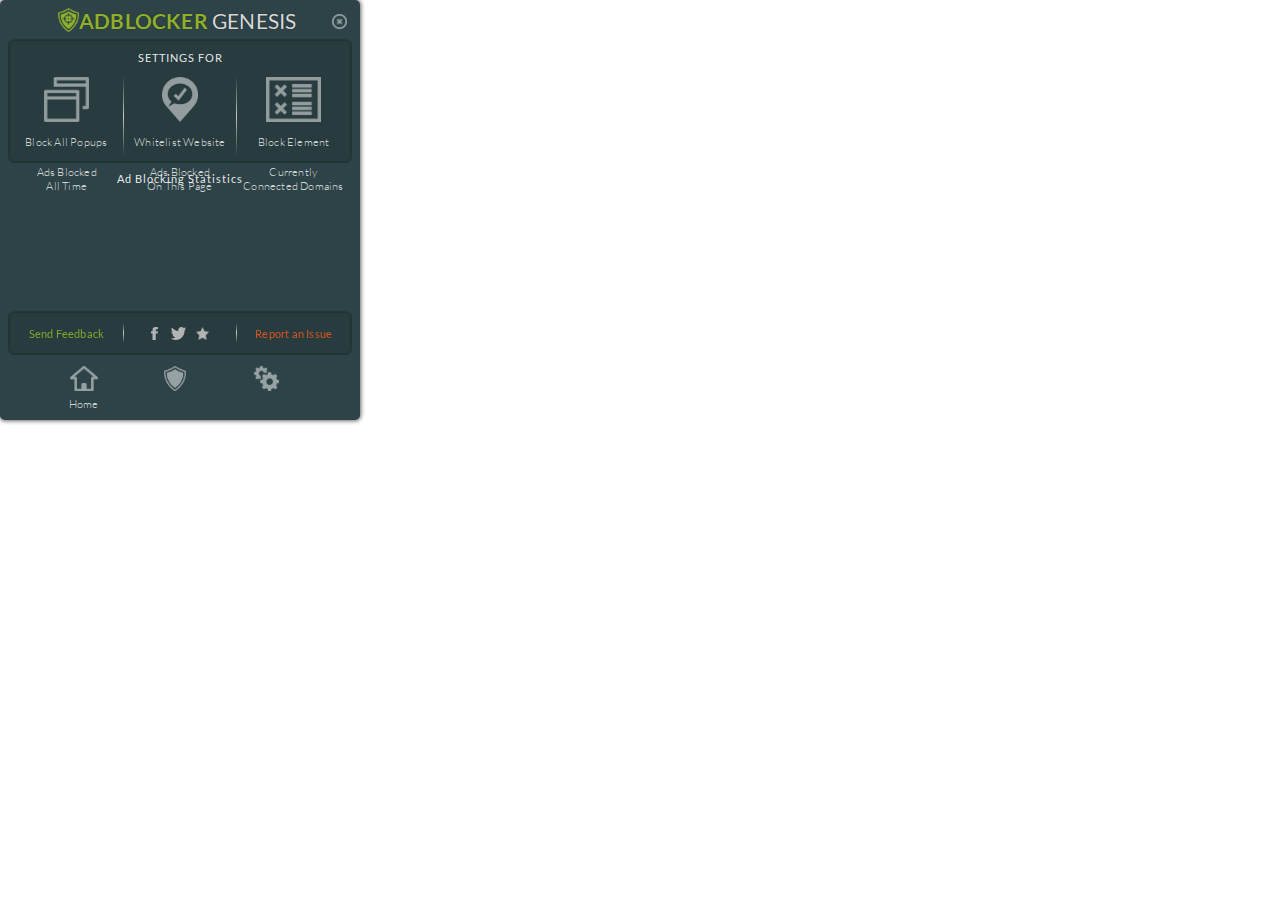
<file: 1.0.7_0/ui/index.html>
<!DOCTYPE html>
<html>
<head>
	<title>Adblocker Genesis</title>
	<meta http-equiv="X-UA-Compatible">
	<meta name="viewport" content="width=device-width, initial-scale=1">
    <meta http-equiv="Content-Type" content="text/html; charset=utf-8">
    <link type="text/css" href="css/ui.css" rel="stylesheet">
</head>
<body>
<div class="main-ui"><div class="main-body">
	<div class="top-ui" id="ui-top">
		<div class="logo">
			<img src="images/logo.png">
		</div>
		<div class="title">
			<span class="title1">ADBLOCKER</span> <span class="title2">GENESIS</span>
		</div>
		<div id="closeUI">
			<img src="images/close.png">
		</div>
	</div>
	<div class="card-ui card-big-size" id="ui-settings">
		<div class="card-title">
			Settings for <span id="sitename"></span>
		</div>
		<div class="card-sections top-section">
			<div class="card-section hnSwitch" id="no-popups">
				<img src="images/popups.png">
				<div class="title"><span class="isOff">Block All Popups</span><span class="isOn">Allow Popups</span></div>
			</div>
			<div class="card-separator"></div>
			<div class="card-section" id="whitelistWebsite">
				<img src="images/whitelist.png">
				<div class="title"><span class="isOff">Whitelist Website</span><span class="isOn">Resume Blocking</span></div>
			</div>
			<div class="card-separator"></div>
			<div class="card-section" id="blockElement">
				<img src="images/element.png">
				<div class="title">Block Element</div>
			</div>
			<div id="blocked-elements">
			</div>
		</div>
	</div>
	<div class="card-charts card-big-size" id="ui-charts">
		<div class="card-title text-cap">
			Ad Blocking Statistics
		</div>
		<div class="card-sections">
			<div class="card-section" id="chart-s1">
				<div class="chart-title">Ads Blocked</div>
				<div class="chart-title">All Time</div>
			</div>
			<div class="card-section" id="chart-s2">
				<div class="chart-title">Ads Blocked</div>
				<div class="chart-title">On This Page</div>
			</div>
			<div class="card-section" id="chart-s3">
				<div class="chart-title">Currently</div>
				<div class="chart-title">Connected Domains</div>
			</div>
		</div>
	</div>
	<div class="card-ui card-small-size" id="ui-feedback">
		<div class="card-sections">
			<div class="card-section button-hover" id="feedback-button">Send Feedback</div>
			<div class="card-separator"></div>
			<div class="card-section">
				<div class="card-shares">
					<a href="http://bit.ly/2psQGXE" target="_blank">
					<div class="card-share">
						<img src="images/facebook-gray.png">
					</div></a>
					<a href="http://bit.ly/2phlRqG" target="_blank">
					<div class="card-share">
						<img src="images/twitter-gray.png">
					</div></a>
					<a href="http://bit.ly/2oJZ6wV" target="_blank">
					<div class="card-share">
						<img src="images/rate-gray.png">
					</div></a>
				</div>
			</div>
			<div class="card-separator"></div>
			<div class="card-section button-hover" id="report-button">Report an Issue</div>
		</div>
	</div>
	<div class="card-sections settings" id="ui-bottom">
		<div class="card-section">
			<img src="images/home.png">
			<div class="title">Home</div>
		</div>
		<div class="card-section" id="filters-button">
			<img src="images/protection.png">
			<div class="title" data-i18n="1pPageName">&nbsp;</div>
		</div>
		<div class="card-section" id="settings-button">
			<img src="images/settings.png">
			<div class="title" data-i18n="settingsPageName">&nbsp;</div>
		</div>
	</div>
	<div class="card-charts" id="contactForm">
		<div class="card-title text-cap"></div>
		<input type="text" class="box inputbox" id="contact_email">
		<textarea class="box textarea" id="contact_msg"></textarea>
		<div class="card-sections settings">
		<div class="card-section cancel">
			<img src="images/back.png">
			<div class="title">Cancel</div>
		</div>
		<div class="card-section send">
			<img src="images/send.png">
			<div class="title">Send</div>
		</div>
	</div>
	</div>
</div></div>
<div class="tooltipContainer" style="display: none">
        <div id="firewallContainer" class="minimized">
            <div><span data-i18n="popupAnyRulePrompt"></span><span data-src="/" data-des="*" data-type="*" data-i18n-tip="popupTipGlobalRules" data-tip-position="under"> </span><span data-src="." data-des="*" data-type="*" data-i18n-tip="popupTipLocalRules" data-tip-position="under"> </span></div>
            <div><span data-i18n="popupImageRulePrompt"></span><span data-src="/" data-des="*" data-type="image"> </span><span data-src="." data-des="*" data-type="image"> </span></div>
            <div><span data-i18n="popup3pAnyRulePrompt"></span><span data-src="/" data-des="*" data-type="3p"> </span><span data-src="." data-des="*" data-type="3p"> </span></div>
            <div><span data-i18n="popupInlineScriptRulePrompt"></span><span data-src="/" data-des="*" data-type="inline-script"> </span><span data-src="." data-des="*" data-type="inline-script"> </span></div>
            <div><span data-i18n="popup1pScriptRulePrompt"></span><span data-src="/" data-des="*" data-type="1p-script"> </span><span data-src="." data-des="*" data-type="1p-script"> </span></div>
            <div><span data-i18n="popup3pScriptRulePrompt"></span><span data-src="/" data-des="*" data-type="3p-script"> </span><span data-src="." data-des="*" data-type="3p-script"> </span></div>
            <div><span data-i18n="popup3pFrameRulePrompt"></span><span data-src="/" data-des="*" data-type="3p-frame"> </span><span data-src="." data-des="*" data-type="3p-frame"> </span></div>
        </div><div id="rulesetTools"><span id="saveRules" class="fa" data-i18n-tip="popupTipSaveRules" data-tip-position="under">&#xf023;</span><span id="revertRules" class="fa" data-i18n-tip="popupTipRevertRules" data-tip-position="under">&#xf12d;</span></div>
    </div>
</div>

<div id="templates" style="display: none">
    <div><span></span><span data-src="/" data-des="" data-type="*"></span><span data-src="." data-des="" data-type="*"></span><span data-src="." data-des="" data-type="*"></span></div>
    <div id="actionSelector"><span id="dynaAllow"></span><span id="dynaNoop"></span><span id="dynaBlock"></span></div>
    <div id="hotspotTip"></div>
    <div id="tooltip"></div>
</div>

<script src="../lib/punycode.js"></script>
<script src="../js/vapi-common.js"></script>
<script src="../js/vapi-client.js"></script>
<script src="../js/udom.js"></script>
<script src="../js/i18n.js"></script>
<script type="text/javascript" src="js/jquery.min.js"></script>
<script type="text/javascript" src="js/circliful.js"></script>
<script src="js/ui.js"></script>

</body>
</html>
</file>
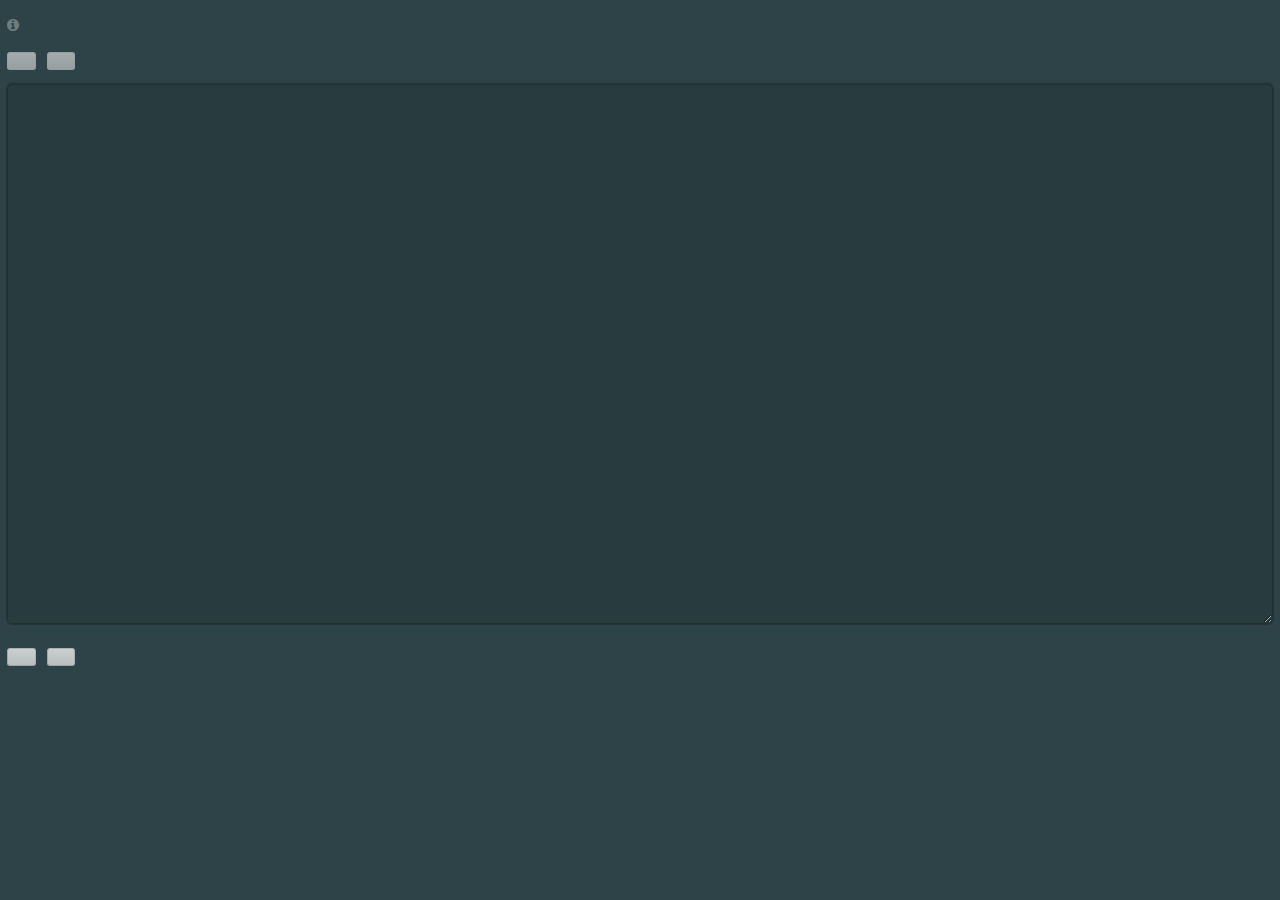
<file: 1.0.7_0/1p-filters.html>
<!DOCTYPE html>
<html>
<head>
<meta charset="utf-8">
<meta name="viewport" content="width=device-width, initial-scale=1">
<title>uBlock — Your filters</title>
<link rel="stylesheet" type="text/css" href="css/common.css">
<link rel="stylesheet" type="text/css" href="css/dashboard-common.css">
<link rel="stylesheet" type="text/css" href="css/cloud-ui.css">
<link rel="stylesheet" type="text/css" href="css/1p-filters.css">
</head>

<body>

<div id="cloudWidget" class="hide" data-cloud-entry="myFiltersPane"></div>

<p><span data-i18n="1pFormatHint"></span> <a class="fa info" href="https://github.com/gorhill/uBlock/wiki/Static-filter-syntax" target="_blank">&#xf05a;</a></p>
<p>
    <button id="userFiltersApply" class="custom important" type="button" disabled="true" data-i18n="1pApplyChanges"></button>&ensp;
    <button id="userFiltersRevert" class="custom" type="button" disabled="true" data-i18n="genericRevert"></button>
</p>
<p><textarea class="userFilters" id="userFilters" dir="auto" spellcheck="false"></textarea></p>
<p>
    <button id="importUserFiltersFromFile" class="custom" data-i18n="1pImport"></button>&ensp;
    <button id="exportUserFiltersToFile" class="custom" data-i18n="1pExport"></button>
    <input id="importFilePicker" type="file" accept="text/plain" class="hiddenFileInput">
</p>

<script src="js/vapi-common.js"></script>
<script src="js/vapi-client.js"></script>
<script src="js/udom.js"></script>
<script src="js/i18n.js"></script>
<script src="js/dashboard-common.js"></script>
<script src="js/cloud-ui.js"></script>
<script src="js/1p-filters.js"></script>

</body>
</html>
</file>
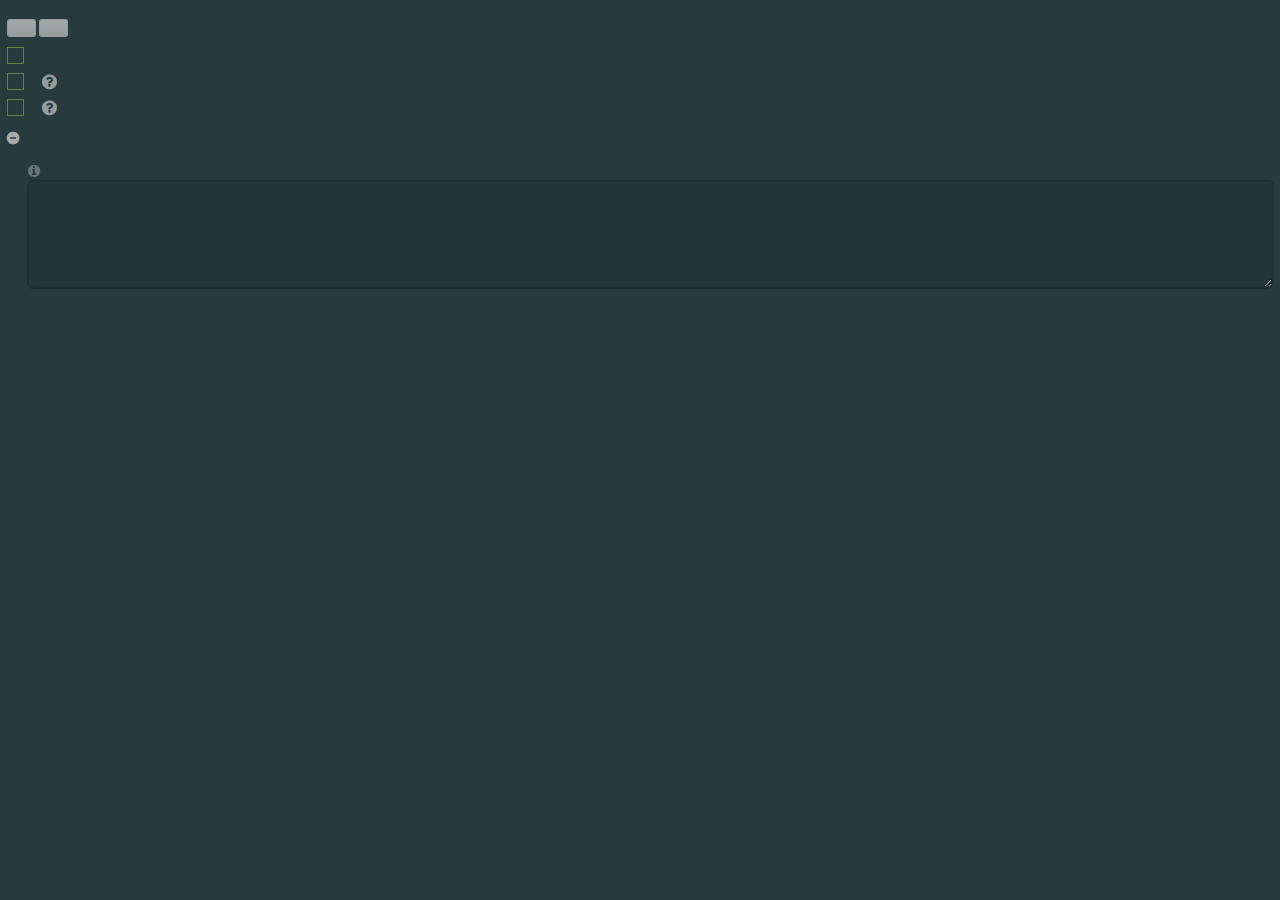
<file: 1.0.7_0/3p-filters.html>
<!DOCTYPE html>
<html>
<head>
<meta charset="utf-8">
<meta name="viewport" content="width=device-width, initial-scale=1">
<title>uBlock — Filter lists</title>
<link rel="stylesheet" type="text/css" href="css/dashboard-common.css">
<link rel="stylesheet" type="text/css" href="css/cloud-ui.css">
<link rel="stylesheet" type="text/css" href="css/3p-filters.css">
<link rel="stylesheet" type="text/css" href="css/common.css">

</head>

<body>

<div id="cloudWidget" class="hide" data-cloud-entry="tpFiltersPane"></div>

<div>
    <ul id="options">
        <li><button id="buttonUpdate" class="custom important disabled" data-i18n="3pUpdateNow"></button>
            <button id="buttonPurgeAll" class="custom disabled" data-i18n="3pPurgeAll"></button>
            <button id="buttonApply" class="custom important disabled" data-i18n="3pApplyChanges"></button>
        <li><input type="checkbox" id="autoUpdate"><label data-i18n="3pAutoUpdatePrompt1" for="autoUpdate"></label>&ensp;
        <li><input type="checkbox" id="parseCosmeticFilters"><label data-i18n="3pParseAllABPHideFiltersPrompt1" for="parseCosmeticFilters"></label><button class="whatisthis"></button>
            <div class="whatisthis-expandable para" data-i18n="3pParseAllABPHideFiltersInfo"></div>
        <li><input type="checkbox" id="ignoreGenericCosmeticFilters"><label data-i18n="3pIgnoreGenericCosmeticFilters" for="ignoreGenericCosmeticFilters"></label><button class="whatisthis"></button>
            <div class="whatisthis-expandable para" data-i18n="3pIgnoreGenericCosmeticFiltersInfo"></div>
    </ul>
    <p><span id="listsOfBlockedHostsPrompt"></span></p>
    <ul id="lists"></ul>
</div>

<div id="externalListsDiv">
    <p>
        <span data-i18n="3pExternalListsHint" style="margin: 0 0 0.25em 0; font-size: 13px;"></span>
        <a class="fa info" href="https://github.com/gorhill/uBlock/wiki/Filter-lists-from-around-the-web" target="_blank">&#xf05a;</a>
        <textarea id="externalLists" dir="ltr" spellcheck="false"></textarea>
    </div>

<div id="templates" style="display: none;">
    <ul>
        <li class="groupEntry"><span class="geName"></span> <span class="geCount dim"></span>
            <ul class="listEntries"></ul>
            </li>
        <li class="listEntry">
            <input type="checkbox"><label></label><!--
         --><a class="fa content inblock" target="_blank" href="">&#xf06e;</a>&#8203;<!--
         --><a class="fa support" href="" target="_blank">&#xf015;</a>&#8203;<!--
         --><a class="fa remove" href="">&#xf00d;</a>&#8203;<!--
         --><a class="fa mustread" href="" target="_blank">&#xf05a;</a>&#8203;<!--
         --><span class="fa status unsecure" title="http">&#xf13e;</span>&#8203;<!--
         --><span class="counts dim"></span>&#8203;<!--
         --><span class="fa status obsolete" title="3pExternalListObsolete">&#xf071;</span>&#8203;<!--
         --><span class="fa status cache">&#xf017;</span>&#8203;<!--
         --><span class="fa status updating">&#xf110;</span>&#8203;<!--
         --><span class="fa status failed">&#xf06a;</span>
            </li>
        </ul>
    </div>

<script src="js/vapi-common.js"></script>
<script src="js/vapi-client.js"></script>
<script src="js/udom.js"></script>
<script src="js/i18n.js"></script>
<script src="js/dashboard-common.js"></script>
<script src="js/cloud-ui.js"></script>
<script src="js/3p-filters.js"></script>

</body>
</html>
</file>
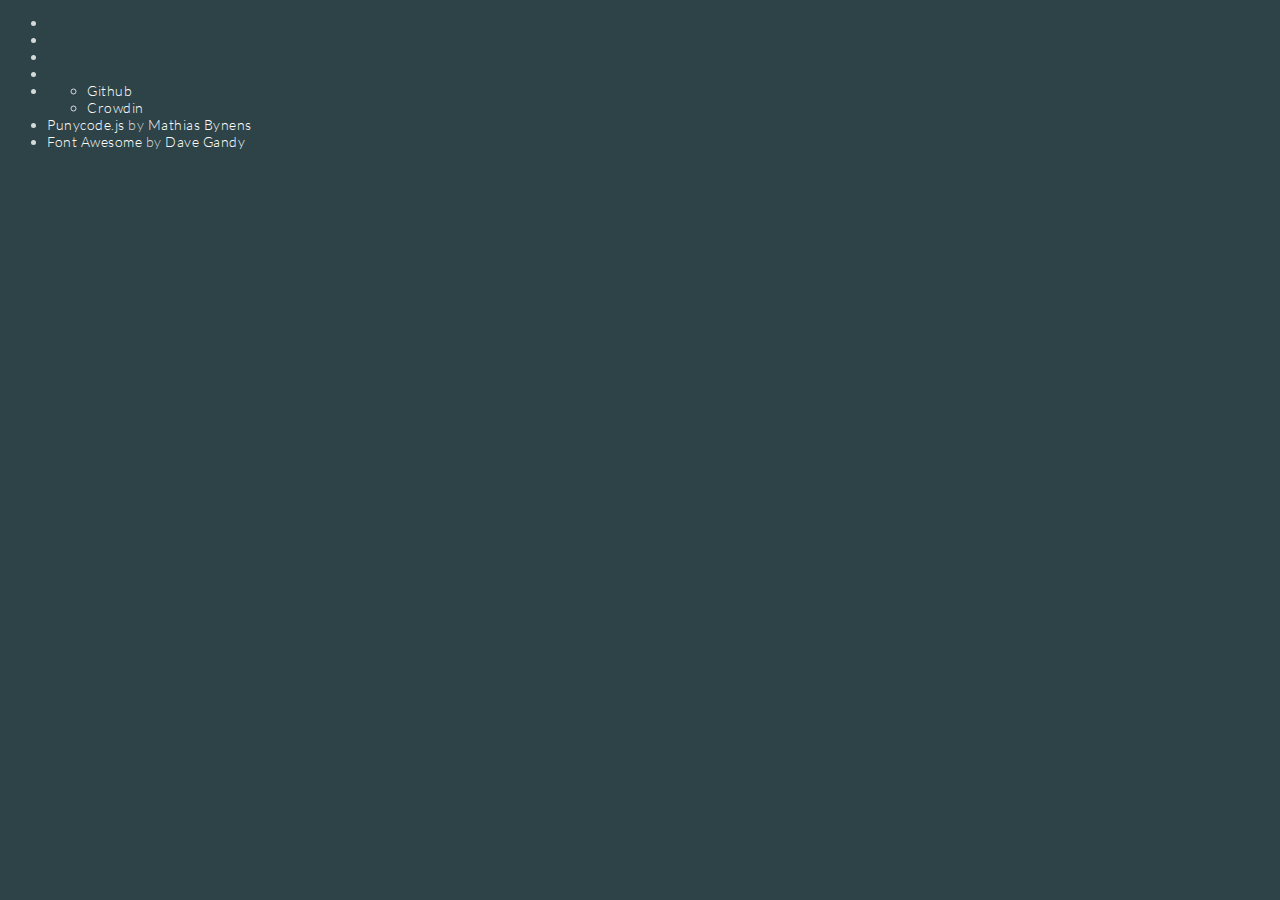
<file: 1.0.7_0/about.html>
<!DOCTYPE html>
<html>
<head>
<meta charset="utf-8">
<meta name="viewport" content="width=device-width, initial-scale=1">
<title>uBlock — About</title>
<link rel="stylesheet" type="text/css" href="css/common.css">
<link rel="stylesheet" type="text/css" href="css/dashboard-common.css">
<link rel="stylesheet" type="text/css" href="css/about.css">
</head>

<body>

<p id="aboutNameVer"></p>
<ul>
    <li><a href="https://github.com/gorhill/uBlock/releases" data-i18n="aboutChangelog"></a>
    <li><a href="https://github.com/gorhill/uBlock/wiki" data-i18n="aboutWiki"></a>
    <li><a href="https://discourse.mozilla-community.org/t/support-ublock-origin/6746" data-i18n="aboutSupport"></a>
    <li><a href="https://github.com/gorhill/uBlock" data-i18n="aboutCode"></a>
    <li><span data-i18n="aboutContributors"></span>
        <ul>
            <li><a href="https://github.com/gorhill/uBlock/graphs/contributors">Github</a>
            <li><a href="https://crowdin.net/project/ublock">Crowdin</a>
        </ul>
    <li><a href="https://github.com/bestiejs/punycode.js" target="_blank">Punycode.js</a> by <a href="https://github.com/mathiasbynens">Mathias Bynens</a>
    <li><a href="http://fontawesome.io" target="_blank">Font Awesome</a> by <a href="https://github.com/davegandy">Dave Gandy</a>
</ul>

<script src="js/vapi-common.js"></script>
<script src="js/vapi-client.js"></script>
<script src="js/udom.js"></script>
<script src="js/i18n.js"></script>
<script src="js/dashboard-common.js"></script>
<script src="js/about.js"></script>

</body>
</html>
</file>
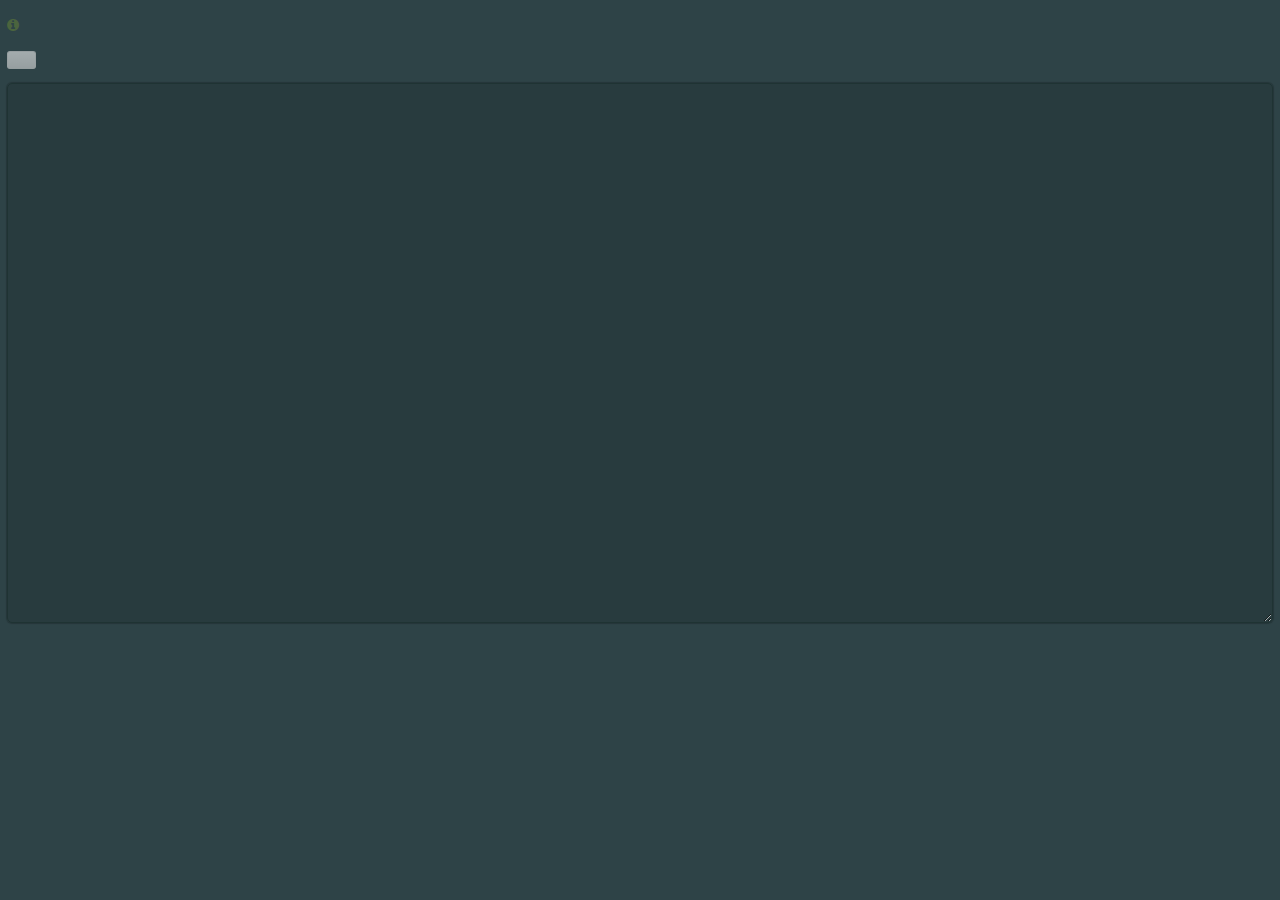
<file: 1.0.7_0/advanced-settings.html>
<!DOCTYPE html>
<html>
<head>
<meta charset="utf-8">
<title data-i18n="advancedSettingsPageName"></title>
<link rel="stylesheet" type="text/css" href="css/common.css">
<link rel="stylesheet" type="text/css" href="css/dashboard-common.css">
<link rel="stylesheet" type="text/css" href="css/advanced-settings.css">
<link rel="shortcut icon" type="image/png" href="img/icon_16.png"/>
</head>

<body>
<p><span data-i18n="advancedSettingsWarning"></span> <a class="fa info important" href="https://github.com/gorhill/uBlock/wiki/Advanced-settings" target="_blank">&#xf05a;</a>
<p>
    <button id="advancedSettingsApply" class="custom important" type="button" disabled="true" data-i18n="genericApplyChanges"></button>&ensp;
<p><textarea id="advancedSettings" dir="auto" spellcheck="false"></textarea>

<script src="js/vapi-common.js"></script>
<script src="js/vapi-client.js"></script>
<script src="js/udom.js"></script>
<script src="js/i18n.js"></script>
<script src="js/dashboard-common.js"></script>
<script src="js/advanced-settings.js"></script>

</body>
</html>
</file>
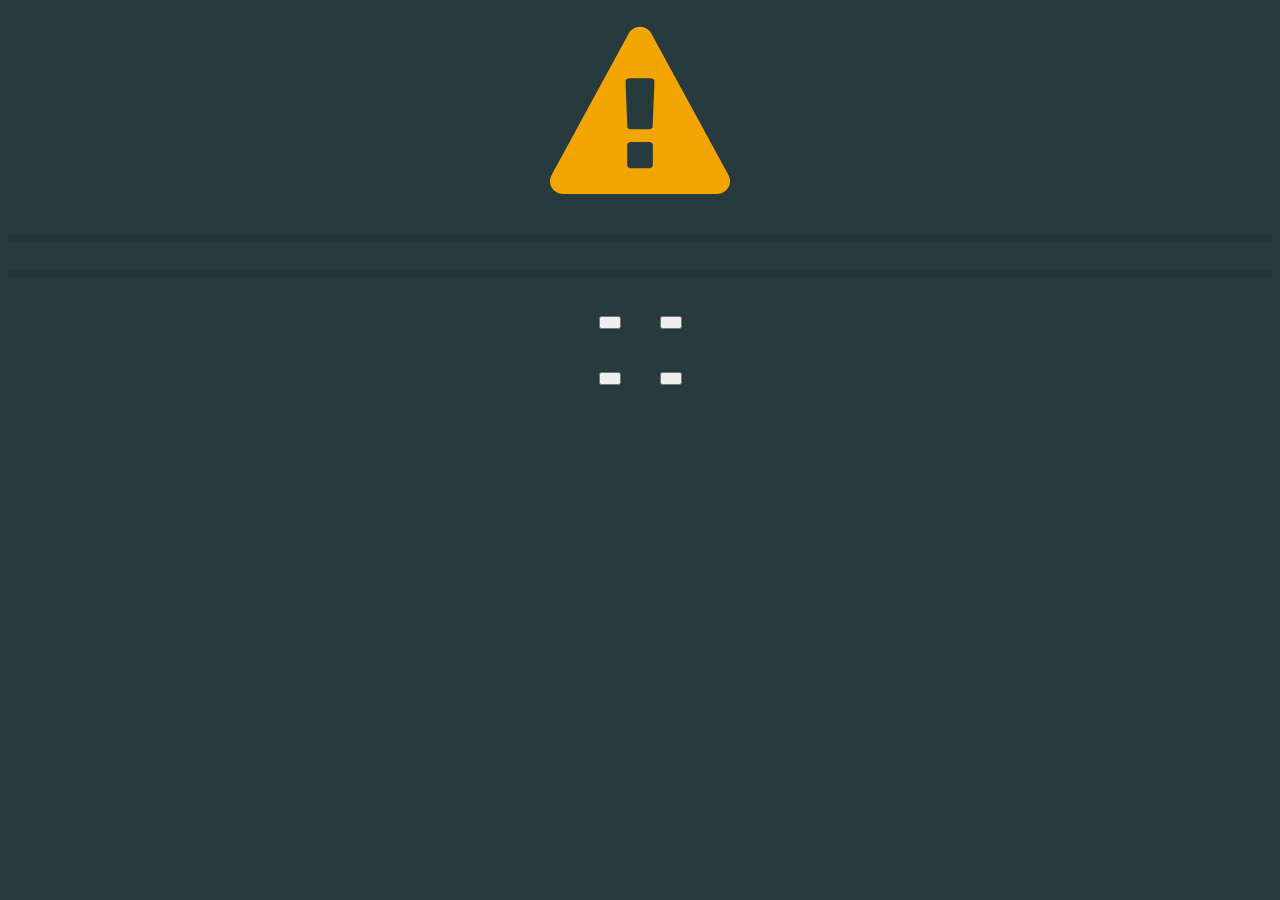
<file: 1.0.7_0/document-blocked.html>
<!DOCTYPE html>
<html>
<head>
<title></title>
<link rel="stylesheet" href="css/common.css" type="text/css">
<style>
body {
    font-size: large;
    text-align: center;
    }
body > div {
    margin: 1.5em 0;
    }
body > div > p,
body > div > div {
    margin: 4px 0;
    }
body > div > p:first-child {
    margin: 1.5em 0 0 0;
    }
a {
    text-decoration: none;
    }
button {
    cursor: pointer;
    margin: 0 1em 0.25em 1em;
    padding: 0.25em 0.5em;
    font-size: inherit;
    }
select {
    font: inherit;
    padding: 2px;
    }
.code {
    background-color: rgba(0, 0, 0, 0.1);
    font-family: monospace;
    font-size: large;
    line-height: 1;
    padding: 4px;
    word-break: break-all;
    }
#warningSign {
    opacity: 1;
    pointer-events: none;
    width: 100%;
    }
#warningSign > span {
    color: #f2a500;
    font-size: 10em;
    }
#theURL {
    padding: 0;
    }
#theURL > * {
    margin: 0;
    }
#theURL > p {
    position: relative;
    z-index: 10;
    }
#theURL > p > span {
    background-color: transparent;
    top: 100%;
    box-sizing: border-box;
    cursor: pointer;
    opacity: 0.5;
    padding: 0.2em;
    position: absolute;
    transform: translate(0, -50%);
    }
body[dir="ltr"] #theURL > p > span {
    right: 0;
    }
body[dir="rtl"] #theURL > p > span {
    left: 0;
    }
#theURL > p:hover > span {
    opacity: 1;
    }
#theURL > p > span:before {
    content: '\f010';
    }
#theURL.collapsed > p > span:before {
    content: '\f00e';
    }
#parsed {
    background-color: #f8f8f8;
    border: 1px solid rgba(0, 0, 0, 0.1);
    border-top: none;
    color: gray;
    font-size: small;
    overflow-x: hidden;
    padding: 4px;
    text-align: initial;
    text-overflow: ellipsis; 
    }
#theURL.collapsed > #parsed {
    display: none;
    }
#parsed ul, #parsed li {
    list-style-type: none;
    }
#parsed li {
    white-space: nowrap;
    }
#parsed span {
    display: inline-block;
    }
#parsed span:first-of-type {
    font-weight: bold;
    }
#whyex {
    font-size: smaller;
    opacity: 0.6;
    }
#whyex:hover {
    opacity: 1;
    }
#whyex a {
    white-space: nowrap;
}
.proceedChoice {
    text-align: left;
    }
</style>
</head>
<body>
<div id="warningSign"><span class="fa">&#xf071;</span></div>
<div>
    <p data-i18n="docblockedPrompt1"></p>
    <div id="theURL" class="collapsed">
        <p class="code"></p>
        <ul id="parsed"></ul>
        </div>
    </div>

<div>
    <p data-i18n="docblockedPrompt2"></p>
    <p id="why" class="code"></p><!--
 --><span id="whyex" style="display: none;"><span data-i18n="docblockedFoundIn"></span> <span></span></span>
    </div>

<div>
    <p><button id="back" data-i18n="docblockedBack" type="button"></button>
    <button id="bye" data-i18n="docblockedClose" type="button"></button></p>
    </div>

<div>
    <p id="proceed"></p>
    <p><button id="proceedTemporary" data-i18n="docblockedDisableTemporary" type="button"></button>
    <button id="proceedPermanent" data-i18n="docblockedDisablePermanent" type="button"></button></p>
    </div>

<div style="display: none;">
    <span id="proceedTemplate">
        <span></span> 
        <span class="proceedChoice">
            <select>
                <option class="hn" value="" selected>
                <option class="dn" value="">
            </select> 
        </span>
        <span class="proceedChoice code hn"></span>
        <span></span>
    </span>
    </div>

<script src="js/vapi-common.js"></script>
<script src="js/vapi-client.js"></script>
<script src="js/udom.js"></script>
<script src="js/i18n.js"></script>
<script src="js/document-blocked.js"></script>
</body>
</html>
</file>
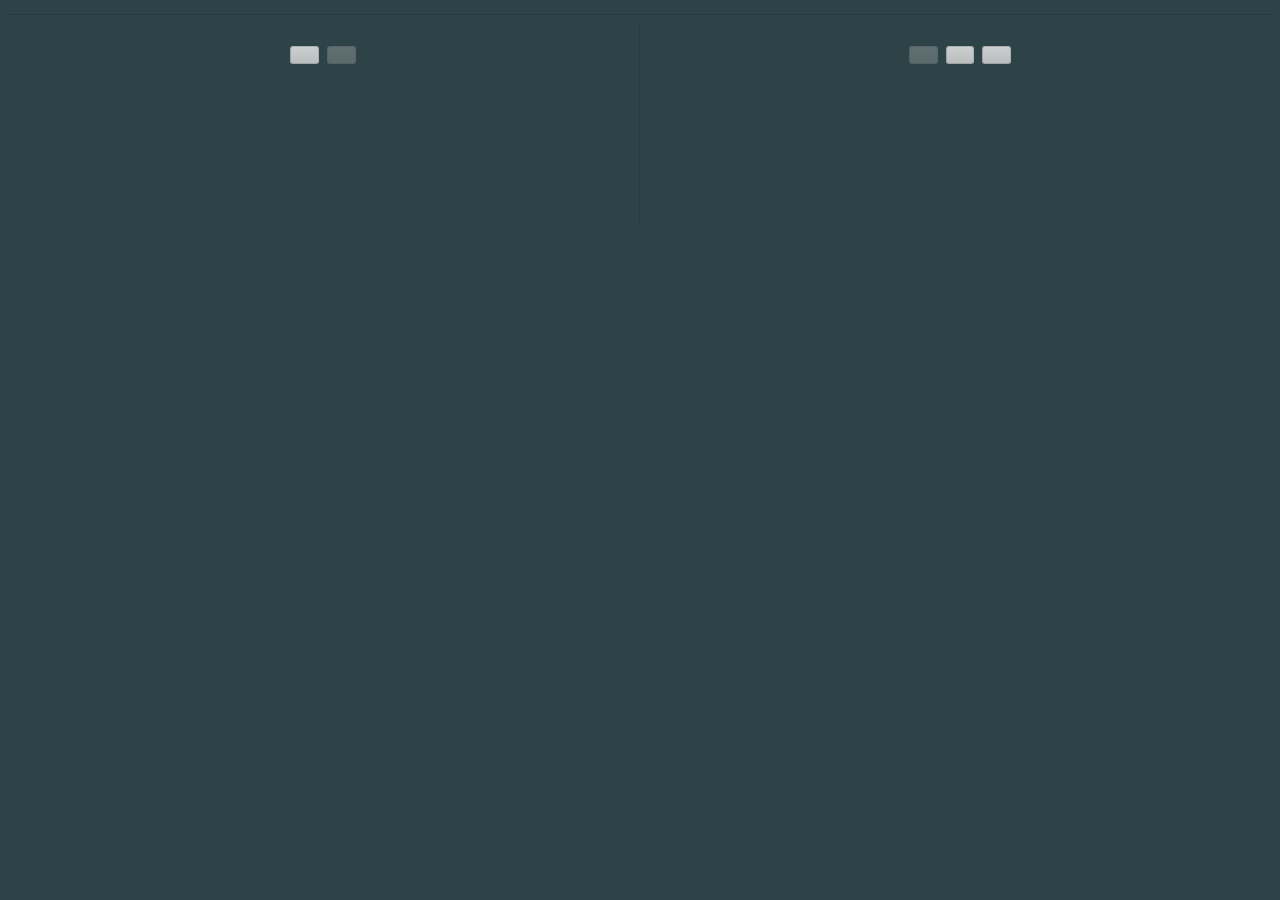
<file: 1.0.7_0/dyna-rules.html>
<!DOCTYPE html>
<html>
<head>
<meta charset="utf-8">
<meta name="viewport" content="width=device-width, initial-scale=1">
<title>uBlock — Dynamic filtering rules</title>
<link rel="stylesheet" type="text/css" href="css/common.css">
<link rel="stylesheet" type="text/css" href="css/dashboard-common.css">
<link rel="stylesheet" type="text/css" href="css/cloud-ui.css">
<link rel="stylesheet" type="text/css" href="css/dyna-rules.css">
</head>

<body>

<div id="cloudWidget" class="hide" data-cloud-entry="myRulesPane"></div>

<p data-i18n="rulesHint"></p>
<p data-i18n="rulesFormatHint"></p>
<div id="diff">
    <div class="pane left">
        <div class="ruleActions">
            <h2 data-i18n="rulesPermanentHeader"></h2>
            <button type="button" class="custom" id="exportButton" data-i18n="rulesExport"></button>
            <button type="button" class="custom" id="revertButton" data-i18n="rulesRevert"></button>
        </div>
        <div class="rulesContainer">
            <ul></ul>
        </div>
        </div>
    <div class="pane right">
        <div class="ruleActions">
            <h2 data-i18n="rulesTemporaryHeader"></h2>
            <button type="button" class="custom" id="commitButton" data-i18n="rulesCommit"></button>
            <button type="button" class="custom" id="editEnterButton" data-i18n="rulesEdit"></button>
            <button type="button" class="custom" id="editStopButton" data-i18n="rulesEditSave"></button>
            <button type="button" class="custom" id="editCancelButton" data-i18n="rulesEditDiscard"></button>
            <button type="button" class="custom" id="importButton" data-i18n="rulesImport"></button>
        </div>
        <div class="rulesContainer">
            <textarea spellcheck="false"></textarea>
            <ul></ul>
        </div>
    </div>

<div id="templates" style="display: none;">
    <input class="hidden" id="importFilePicker" type="file" accept="text/plain">
    <span class="hidden" data-i18n="rulesDefaultFileName"></span>
    <ul>
        <li>&nbsp;</li>
        </ul>
    </div>

<script src="js/vapi-common.js"></script>
<script src="js/vapi-client.js"></script>
<script src="js/udom.js"></script>
<script src="js/i18n.js"></script>
<script src="js/dashboard-common.js"></script>
<script src="js/cloud-ui.js"></script>
<script src="js/dyna-rules.js"></script>

</body>
</html>
</file>
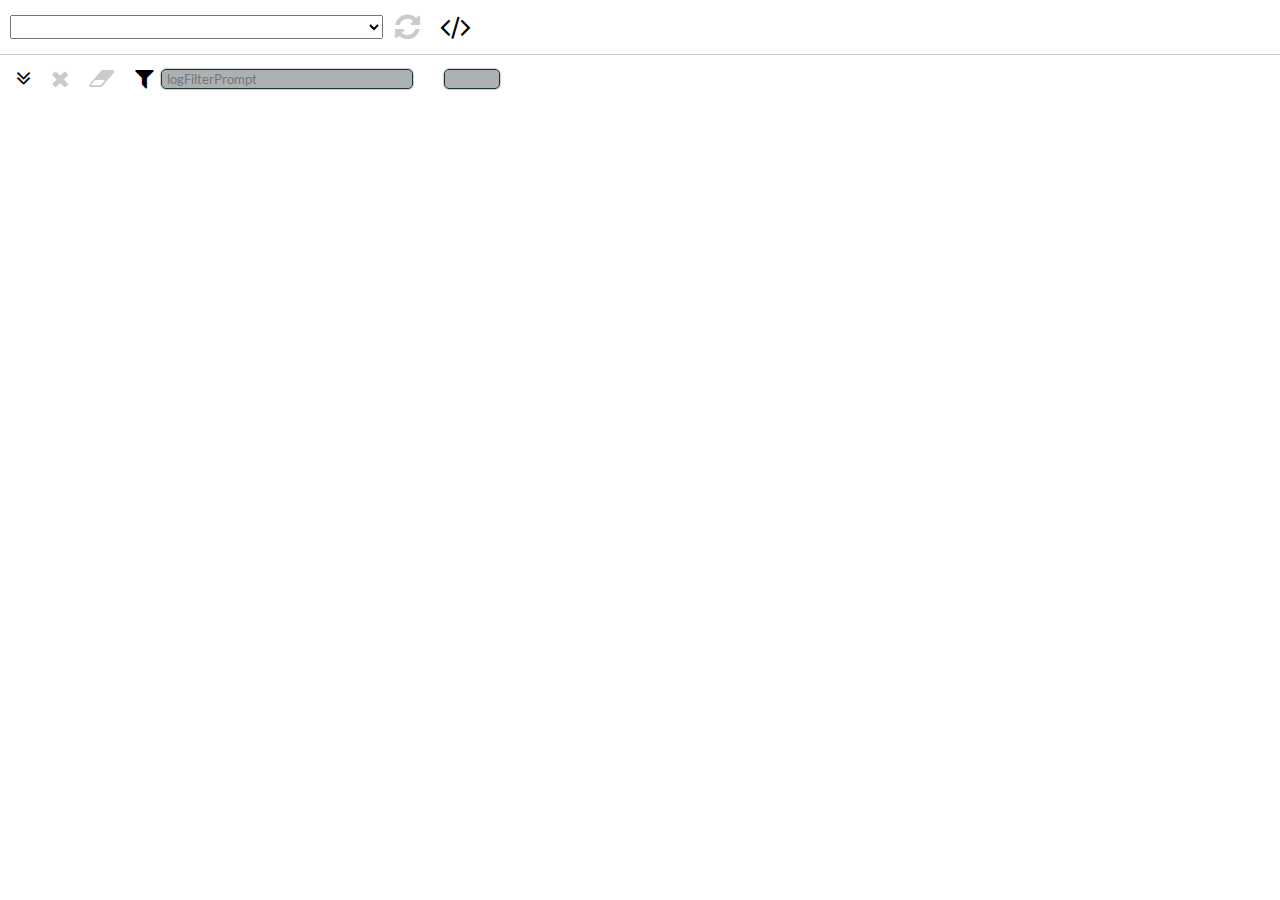
<file: 1.0.7_0/logger-ui.html>
<!DOCTYPE html>
<html>
<head>
<meta charset="utf-8">
<link rel="stylesheet" type="text/css" href="css/common.css">
<link rel="stylesheet" type="text/css" href="css/logger-ui.css">
<link rel="stylesheet" type="text/css" href="css/logger-ui-inspector.css">
<link rel="shortcut icon" type="image/png" href="img/icon_16.png">
<title data-i18n="statsPageName"></title>
</head>
<body>

<div class="permatoolbar">
    <div>
        <select id="pageSelector">
            <option value="" data-i18n="logAll">
            <option value="tab_bts" data-i18n="logBehindTheScene">
        </select>
        <span id="refresh" class="button disabled fa needtab">&#xf021;</span>
        <span id="showdom" class="button fa">&#xf121;</span>
    </div>
</div>

<div id="inspectors">
    <div id="domInspector" class="inspector">
        <div class="permatoolbar">
            <div>
                <span class="button fa highlightMode" style="display: none">&#xf042;</span>
                <span class="button fa revert disabled">&#xf12d;</span>
                <span class="button fa commit disabled">&#xf0c7;</span>
            </div>
        </div>
        <div class="vscrollable">
            <ul id="domTree"></ul>
        </div>
    </div>

    <div id="netInspector" class="inspector compactView f">
        <div class="permatoolbar">
            <div>
                <span id="compactViewToggler" class="button fa"></span>
                <span id="clean" class="button fa disabled">&#xf00d;</span>
                <span id="clear" class="button fa disabled">&#xf12d;</span>
                <span id="filterButton" class="button fa">&#xf0b0;</span><input id="filterInput" type="text" placeholder="logFilterPrompt">
                <input id="maxEntries" type="text" size="5" title="logMaxEntriesTip">
            </div>
        </div>
        <div class="vscrollable">
            <style id="tabFilterer"></style>
            <style id="popupFilterer"></style>
            <table>
                <colgroup><col><col><col><col><col></colgroup>
                <tbody></tbody>
            </table>
            <div id="popupContainer">
                <div><span>&#xf068;</span>&ensp;<span>&#xf00d;</span></div>
            </div>
        </div>
    </div>
</div>

<div id="templates" style="display: none;">
    <div id="renderedURLTemplate"><span><span></span><b></b><span></span></span></div>
    <div id="hiddenTemplate"><span style="display:none;"></span></div>
    <div id="netFilteringDialog" class="modalDialog">
        <div class="dialog">
            <div class="hide preview"></div>
            <div class="headers">
                <span class="header dynamic selected" data-container="dynamic" data-i18n="loggerURLFilteringHeader"></span>
                <span class="header static" data-container="static" data-i18n="loggerStaticFilteringHeader"></span>
                <span class="tools"><span class="fa reload">&#xf021;</span>&emsp;<span class="fa picker">&#xf1fb;</span></span>
            </div>
            <div class="containers">
                <div class="container dynamic selected">
                    <table class="toolbar">
                        <colgroup><col><col></colgroup>
                        <tbody>
                        <tr>
                            <td><span id="saveRules" class="fa">&#xf023;</span>
                            <td><p>
                                <label><span data-i18n="loggerURLFilteringContextLabel"></span> <select class="dynamic origin"></select></label>&emsp;
                                <label><span data-i18n="loggerURLFilteringTypeLabel"></span> <select class="dynamic type"><option><option value="*">*</select></label>
                                </p>
                        <tr class="entry">
                            <td><div class="action"><span class="allow">&nbsp;</span><span class="noop">&nbsp;</span><span class="block">&nbsp;</span></div>
                            <td class="url">
                        </tbody>
                    </table>
                    <table class="entries">
                        <colgroup><col><col></colgroup>
                        <tbody></tbody>
                    </table>
                </div>
                <div class="container static">
                    <p></p>
                    <p><textarea class="staticFilter" value=""></textarea>
                       <button id="createStaticFilter" class="custom important" type="button" data-i18n="pickerCreate"></button>
                   </p>
                </div>
            </div>
        </div>
    </div>
    <div id="filterFinderDialog" class="modalDialog">
        <div class="dialog"></div>
    </div>
    <div id="cosmeticFilteringDialog" class="modalDialog">
        <div class="dialog">
            <textarea class="cosmeticFilters" value=""></textarea>
            <button id="createCosmeticFilters" class="custom important" type="button" data-i18n="pickerCreate"></button>
        </div>
    </div>
    <div id="filterFinderDialogSentence1"><span><span></span><code></code><span></span></span></div>
</div>

<script src="js/vapi-common.js"></script>
<script src="js/vapi-client.js"></script>
<script src="js/udom.js"></script>
<script src="js/i18n.js"></script>
<script src="js/logger-ui.js"></script>
<script src="js/logger-ui-inspector.js"></script>

</body>
</html>
</file>
<file: 1.0.7_0/ui/css/ui.css>
@font-face {
	font-family: 'Lato';
	src: url('Lato-300.ttf') format('truetype');
	font-weight: 300;
	font-style: normal;
}

@font-face {
	font-family: 'Lato';
	src: url('Lato-400.ttf') format('truetype');
	font-weight: 400;
	font-style: normal;
}

@font-face {
	font-family: 'Lato';
	src: url('Lato-700.ttf') format('truetype');
	font-weight: 700;
	font-style: normal;
}

body{
    margin: 0;
    padding: 3;
    height: 410px;
    user-select: none;
}

.main-ui{
	font-size: 11px;
    font-family: 'Lato', sans-serif;
	position: relative;
	width: 350px;
	height: 410px;
	background-color: #2E4347;
	color: rgba(255, 255, 255, 0.8);
    font-weight: 300;
    letter-spacing: 0.2px;
    margin: 0px;
    padding: 5px;
    border-radius: 5px;
    box-shadow: 0px 0px 4px 1px rgba(0, 0, 0, 0.6);
}

.bodyBlur .main-body{
	-webkit-filter: blur(4px);
    opacity: 0.2;
    cursor: default;
    pointer-events:none;
}

.top-ui{
    width: 100%;
    height: 15px;
    left: 0px;
    top: 0px;
    margin: 0;
    padding: 0;
}

.top-ui .title{
	position: relative;
    top: 3px;
    left: 74px;
    font-size: 21px;
	text-shadow: 0px 0px 1px rgba(0,0,0,0.7);
}

.top-ui .title .title1{
	font-weight: 700;	
	color: #8EB02C;
}

.top-ui .title .title2{
	font-weight: 400;	
	color: #d8d8d8;
}

.top-ui .logo{
	position: absolute;
    top: 8px;
    left: 58px;
    width: 21px;
}

.logo img{
	width: 100%;
	height: 100%;
}

/*  Copyright (c) Adblock Genesis Plus - All rights reserved. */
.nonHome #ui-feedback, .nonHome #ui-charts, .nonHome #ui-bottom {
	left: -360px;
	transition-duration: 1000ms;		
}

.nonHome #contactForm {
	left: 10px;
	visibility: visible;
    transition-duration: 1000ms;
}

#ui-feedback, #ui-charts, #ui-bottom {
	left: 0;
	transition-duration: 1000ms
}

#contactForm {
    position: absolute;
    height: 200px;
    top: 152px;
	left: 370px;
	visibility: hidden;
	height: 270px;
	transition-duration: 1000ms	
}

#contactForm .box{
    position: relative;
    left: 0; right: 0;
    margin: auto;
    border-radius: 5px;
    border: solid 1px rgb(31, 51, 51);
    background-color: rgba(29, 46, 49, 0.37);
    box-shadow: 0px 0px 1px 1px rgba(0, 0, 0, 0.2);
    outline: none;
    color: rgba(255, 255, 255, 0.7);
	padding-left: 5px;
	padding-right: 5px;
}

#contactForm .settings{
    width: 200px;
    padding-left: 70px;
    height: 58px;
}

#contactForm .inputbox{
	top: 50px;
	height: 25px;
	width: 330px;
	font-size: 12px;
}

#contactForm .textarea{
    top: 60px;
    height: 107px;
    width: 330px;
    font-size: 12px;
}

#contactForm img:hover{
	filter: opacity(1) brightness(110%);
}

#contactForm img{
	filter: opacity(1);
	
}

#contactForm .card-title{
	opacity: 0.9;
	font-size: 12px;
}

#contactForm .feedback-button{
	color: #8EB02C;
	opacity: 0.9;
	font-size: 12px;
}

#contactForm .report-button{
	color: #E8591C;
	opacity: 0.9;
    font-size: 12px;	
}

input, textarea {
	font-family: Lato;
}

input:focus::-webkit-input-placeholder, textarea:focus::-webkit-input-placeholder
{
    color: transparent;
} /*  Copyright (c) Adblock Genesis Plus - All rights reserved. */

#blocked-elements{
	display: none;
	position: absolute;
	left: 318px;
}

#sitename{
	font-weight: bold;	
	text-transform: uppercase;
}

#closeUI{
	position: absolute;
	right: 13px;
	top: 14px;
	width: 15px;
    cursor: pointer;
}

#closeUI img{
	filter: opacity(0.5);
	width: 100%;
	height: 100%;
}

.card-ui{
    width: 340px;
    position: relative;
    top: 20px;
    left: 0px;
    margin: auto;
	border-radius: 5px;
    border: solid 1px rgb(31, 51, 51);
    background-color: rgba(29, 46, 49, 0.37);
    box-shadow: 0px 0px 1px 1px rgba(0, 0, 0, 0.2);
}

.card-ui:hover{
	background-color: rgba(29, 46, 49, 0.30);
	transition-duration: 300ms;
}

.card-title{
	width: 100%;
	text-align: center;
	font-weight: 400;
	top:10px;
	letter-spacing: 1px;
	position: absolute;
	color: rgba(255, 255, 255, 0.9);
	
	text-transform: uppercase;
    text-overflow: ellipsis;
    white-space: nowrap;
    overflow: hidden;
}

.text-cap{
	text-transform:capitalize;
}

.card-sections{
	display: flex;
	position: relative;
}

.card-big-size{
	height: 120px;
}

.card-big-size .card-section, .card-big-size .card-separator {
	height: 80px;
}

.card-big-size .card-sections {
	top: 35px;
}

.card-small-size{
	height: 40px;
	top: 40px;
}

.card-small-size .card-sections, .card-small-size .card-section, .card-small-size .card-separator {
	height: 20px;
	line-height: 20px;
}

.card-small-size .card-sections{
	top: 25%;
    font-weight: 400;
}

.card-section{
    width: 100px;
    margin-left: 5px;
    margin-right: 5px;
    flex:1;
    vertical-align: middle;
    text-align: center;
    cursor: pointer;
    border: solid 1px rgba(31, 51, 51, 0);
    border-radius: 3px;
    box-shadow: 0px 0px 1px 1px rgba(0, 0, 0, 0);
    transition-duration: 300ms;
}

#no-popups.on .isOff, #no-popups:not(.on) .isOn{
	display: none;	
}

.siteOff #whitelistWebsite .title .isOff, body:not(.siteOff) #whitelistWebsite .title .isOn{
	display: none;
}

.siteOff .top-section .card-section:not(#whitelistWebsite) {
	-webkit-filter: blur(4px);
    opacity: 0.2;
    cursor: default;
    pointer-events:none;
}

#no-popups.on img{
	content:url("../images/popups0.png");	
}

#blockElement.many img{
	content:url("../images/element0.png");
}

.siteOff #whitelistWebsite img{
	content:url("../images/whitelist0.png");
}

.top-section img, .settings img{
	height: 45px;
	filter: opacity(0.5);
}

.nice{
	filter: sepia() opacity(0.6) saturate(2000%) hue-rotate(80deg) !important;
}

.top-section .card-section:hover img, .settings .card-section:hover img, #closeUI:hover img{
	filter: opacity(0.7);
}


.top-section .title{
	position: relative;
    top: 10px;
}

.settings{
    position: absolute;
    bottom: 0px;
    height: 55px;
    width: 274px;
    left: 0;
    padding-left: 38px;
}

.settings img{
	top: -5px;
	height: 25px;
}

.settings .title{
	position: relative;
    top: 3px;	
}

.card-charts {
    width: 340px;
    position: relative;
    top: 10px;
    left: 0px;
    margin: auto;
    height: 130px;
}

.card-charts .card-title{
	text-align: center;
	font-weight: 400;
	top: 20px;
}

.card-shares{
	align-content: center;
    margin: 0 auto;
    width: 75px;
}

.card-share {
	position: relative;
	text-align: center;
	float: left;
    width: 22px;
    height: 20px;
    border: solid 1px rgba(180, 180, 180, 0);
    border-radius: 3px;
    box-shadow: 0px 0px 1px 1px rgba(180, 180, 180, 0);
    cursor: pointer;
}

.card-share img {
    position: absolute;
    left: 0px;
    right: 0px;
    bottom: 5px;
    margin: 0 auto;
    height: 13px;
	filter: brightness(120%);    
	    
}

.card-share img:hover{
	filter: brightness(135%);
}

.card-section:hover{
	color: rgba(255, 255, 255, 0.95);
}

.card-separator {
    width: 1px;
    background: linear-gradient(rgba(200,200,200,0), rgba(200,200,200,1), rgba(200,200,200,0));
    top: 30px;
}

.button-hover{
	opacity: 0.9;
}

.button-hover:hover{
	opacity: 1;
	text-shadow: 1px 1px 1px rgba(0, 0, 0, 0.5);
}

#report-button{
	color: #E8591C;
}

#feedback-button{
	color: #8EB02C;
}

.chart-title{
	position: relative;
	top: -23px;	
}

.bold{
	font-weight: 400;
}

.svg-container{
	cursor: initial;
}

.circliful .outer {
    fill: transparent;
    stroke: #333;
    stroke-width: 19.8;
    stroke-dasharray: 534;
    transition: stroke-dashoffset 1s;
    -webkit-animation-play-state: running;
    -moz-transform: rotate(-89deg) translateX(-190px);
}

.circliful .inner {
    fill: transparent;
    stroke: orange;
    stroke-width: 20;
    stroke-dasharray: 534;
    transition: stroke-dashoffset 1s;
    -webkit-animation-play-state: running;
    -moz-transform: rotate(-89deg) translateX(-190px);
    stroke-dashoffset: 0;
}
/*  Copyright (c) Adblock Genesis Plus - All rights reserved. */
.circliful {
    overflow: visible !important;
    top: -13px;
    position: relative;
}

.circliful circle{
	transition: stroke-dashoffset 1s linear;
}

.circliful text{
	font-weight: bold;
    text-shadow: 0 0 1px black;
    text-transform:capitalize;
}

.svg-container {
    margin: 0 auto;
    overflow: visible;
}

svg .icon {
    font-family: FontAwesome;
}

/*Checkboxes styles*/
.ckbox input[type="checkbox"] { display: none; }

.ckbox input[type="checkbox"] + label, .ckbox input[type="checkbox"] + span {
  display: block;
  position: relative;
  padding-left: 35px;
  margin-bottom: 20px;
  font: 14px/20px 'Open Sans', Arial, sans-serif;
  color: #ddd;
  cursor: pointer;
  -webkit-user-select: none;
  -moz-user-select: none;
  -ms-user-select: none;
}

.ckbox input[type="checkbox"] + label:last-child { margin-bottom: 0; }

.ckbox input[type="checkbox"] + label:before, .ckbox input[type="checkbox"] + span:before {
  content: '';
  display: block;
  width: 20px;
  height: 20px;
  border: 1px solid #6cc0e5;
  position: absolute;
  left: 0;
  top: 0;
  opacity: .6;
  -webkit-transition: all .12s, border-color .08s;
  transition: all .12s, border-color .08s;
}

.ckbox input[type="checkbox"]:checked + label:before, .ckbox input[type="checkbox"]:checked + span:before {
  width: 10px;
  top: -5px;
  left: 5px;
  border-radius: 0;
  opacity: 1;
  border-top-color: transparent;
  border-left-color: transparent;
  -webkit-transform: rotate(45deg);
  transform: rotate(45deg);
}
</file>
<file: 1.0.7_0/css/dashboard-common.css>
body {
    margin: 0;
    padding: 0 0.5em 0.5em 0.5em;
	font-size: 14px;
    font-family: 'Lato', sans-serif;
	background-color: #2E4347;
	color: rgba(255, 255, 255, 0.8);
    font-weight: 300;
    letter-spacing: 0.5px;
}

@media screen and (max-device-width: 960px) {
body { zoom: 1.4; }
}
    
h2, h3 {
    margin: 1em 0;
    font-family: sans-serif;
    }
h2 {
    font-size: 18px;
    }
h3 {
    font-size: 16px;
    }
a {
    text-decoration: none;
    }
a.info {
    color: black;
    opacity: 0.3;
    }
a.info:hover {
    opacity: 0.7
    }
a.info.important {
    color: orangered;
    }
button {
    padding: 0.33em;
    }
div > p:first-child {
    margin-top: 0;
    }
div > p:last-child {
    margin-bottom: 0;
    }
input[type="number"] {
    width: 5em;
    }
input[type="checkbox"][disabled] + label {
    opacity: 0.4;
    }
.para {
    width: 40em;
    }
.synopsis {
    font-size: small;
    opacity: 0.8;
    }
.whatisthis {
    margin: 0 0 0 8px;
    border: 0;
    padding: 0 0 4px 0;
    width: 16px;
    height: 16px;
    background: url('../img/help16.png') no-repeat;
    cursor: pointer;
    opacity: 0.5;
    vertical-align: middle;
    }
.whatisthis:hover {
    opacity: 1.0;
    }
.whatisthis-expandable {
    margin: 0.5em 0 1em 1.25em;
    padding: 0.5em;
    display: none;
    border: 1px dotted black;
    background-color: #F8F8F8;
    font-size: 13px;
    white-space: pre-line;
    }
.whatisthis-expandable > p {
    margin-top: 1em;
    margin-bottom: 0;
    }
.whatisthis-expandable > p:first-child {
    margin-top: 0;
    }
.whatisthis-expandable.whatisthis-expanded {
    display: block;
    }
.warn {
    margin: 0;
    padding: 5px;
    background-color: #FEDAE0;
    }
</file>
<file: 1.0.7_0/css/cloud-ui.css>
#cloudWidget {
    background: url("../img/cloud.png") hsl(216, 100%, 93%);
    border-radius: 3px;
    margin: 0.5em 0;
    padding: 1em;
    position: relative;
    }
#cloudWidget.hide {
    display: none;
    }
#cloudWidget > button {
    display: inline-block;
    font-family: FontAwesome;
    font-size: 160%;
    font-style: normal;
    font-weight: normal;
    line-height: 1;
    padding: 0.2em 0.25em 0.1em 0.25em;
    position: relative;
    vertical-align: baseline;
    }
#cloudWidget > button[disabled] {
    visibility: hidden;
    }
#cloudPush:after {
    content: '\f0ee';
    }
#cloudPull:before,
#cloudPullAndMerge:before {
    content: '\f0ed';
}
#cloudPullAndMerge:after {
    content: '\f067';
    font-size: 50%;
    position: absolute;
    right: 0;
    top: 10%;
    }
#cloudWidget > span {
    color: gray;
    display: inline-block;
    font-size: 90%;
    margin: 0 1em;
    padding: 0;
    vertical-align: bottom;
    white-space: pre;
    }
#cloudWidget > .nodata {
    }
#cloudWidget > #cloudCog {
    cursor: pointer;
    display: inline-block;
    font-size: 110%;
    margin: 0;
    opacity: 0.5;
    padding: 4px;
    position: absolute;
    top: 0;
    }
body[dir="ltr"] #cloudWidget > #cloudCog {
    right: 0;
    }
body[dir="rtl"] #cloudWidget > #cloudCog {
    left: 0;
    }
#cloudWidget > #cloudCog:hover {
    opacity: 1;
    }
#cloudWidget > #cloudOptions {
    align-items: center;
    -webkit-align-items: center;
    background-color: rgba(0, 0, 0, 0.75);
    bottom: 0;
    display: none;
    justify-content: center;
    -webkit-justify-content: center;
    left: 0;
    position: fixed;
    right: 0;
    top: 0;
    z-index: 2000;
    }
#cloudWidget > #cloudOptions.show {
    display: flex;
    display: -webkit-flex;
    }
#cloudWidget > #cloudOptions > div {
    background-color: white;
    border-radius: 3px;
    padding: 1em;
    text-align: center;
    }
</file>
<file: 1.0.7_0/css/1p-filters.css>
div > p:first-child {
    margin-top: 0;
    }
div > p:last-child {
    margin-bottom: 0;
    }
.userFilters {
    box-sizing: border-box;
    height: 60vh;
    text-align: left;
    white-space: pre;
    width: 100%;
    word-wrap: normal;
    }
</file>
<file: 1.0.7_0/css/3p-filters.css>
@keyframes spin {
    100% { transform: rotate(360deg); -webkit-transform: rotate(360deg); }
    }
ul {
    padding: 0;
    list-style-type: none;
    }
#options li {
    margin-bottom: 0.5em;
    }
#listsOfBlockedHostsPrompt {
    cursor: pointer;
    }
#listsOfBlockedHostsPrompt:before {
    color: #aaa;
    content: '\2212  ';
    }
body.hideUnused #listsOfBlockedHostsPrompt:before {
    content: '+  ';
    }
#lists {
    margin: 0.5em 0 0 0;
    padding-left: 0.5em;
    padding-right: 0em;
    }
body[dir="rtl"] #lists {
    padding-left: 0em;
    padding-right: 0.5em;
    }
#lists > li {
    margin: 0.5em 0 0 0;
    padding: 0;
    list-style-type: none;
    }
#lists > .groupEntry > .geName {
    cursor: pointer;
    font-size: 110%;
    }
#lists > .groupEntry > .geCount {
    font-size: 90%;
    }
#lists > .groupEntry:not(:first-child) > .geName:before {
    color: #aaa;
    content: '\2212  ';
    }
#lists > .groupEntry.collapsed > .geName:before {
    color: #aaa;
    content: '+  ';
    }
#lists > .groupEntry > ul {
    margin: 0.25em 0 0 0;
    }
#lists > .groupEntry.collapsed > ul {
    display: none;
    }
li.listEntry {
    line-height: 150%;
    margin: 0 auto 0 auto;
    margin-left: 2.5em;
    margin-right: 0;
    text-indent: -2em;
    }
body[dir="rtl"] li.listEntry {
    margin-left: 0em;
    margin-right: 2.5em;
    }
li.listEntry > * {
    margin-right: 0.5em;
    text-indent: 0;
    unicode-bidi: embed;
    }
li.listEntry.toRemove > input[type="checkbox"] {
    visibility: hidden;
    }
li.listEntry.toRemove > a.content {
    text-decoration: line-through;
    }
li.listEntry > .fa {
    color: inherit;
    display: none;
    font-size: 110%;
    opacity: 0.5;
    vertical-align: baseline;
    }
li.listEntry > a.fa:hover {
    opacity: 1;
    }
li.listEntry.support > a.support {
    display: inline-block;
    }
li.listEntry > a.remove,
li.listEntry > a.remove:visited {
    color: darkred;
    }
li.listEntry.external > a.remove {
    display: inline-block;
    }
li.listEntry.mustread > a.mustread {
    display: inline-block;
    }
li.listEntry.mustread > a.mustread:hover {
    color: mediumblue;
    }
li.listEntry > .counts {
    display: none;
    font-size: smaller;
}
li.listEntry > input[type="checkbox"]:checked ~ .counts {
    display: inline;
}
.dim {
    opacity: 0.6;
    }
#buttonApply {
    display: initial;
    position: fixed;
    right: 1em;
    z-index: 10;
    }
body[dir=rtl] #buttonApply {
    right: auto;
    left: 1em;
    }
#buttonApply.disabled {
    display: none;
    }
li.listEntry span.status {
    color: #444;
    cursor: default;
    display: none;
}
li.listEntry span.status:hover {
    opacity: 1;
    }
li.listEntry span.unsecure {
    color: darkred;
    }
li.listEntry.unsecure > input[type="checkbox"]:checked ~ span.unsecure {
    display: inline-block;
    }
li.listEntry span.failed {
    color: darkred;
    }
li.listEntry.failed span.failed {
    display: inline-block;
    }
li.listEntry span.cache {
    cursor: pointer;
    }
li.listEntry.cached:not(.obsolete) > input[type="checkbox"]:checked ~ span.cache {
    display: inline-block;
    }
li.listEntry span.obsolete {
    color: hsl(36, 100%, 40%);
    }
body:not(.updating) li.listEntry.obsolete > input[type="checkbox"]:checked ~ span.obsolete {
    display: inline-block;
    }
li.listEntry span.updating {
    transform-origin: 50% 46%;
    }
body.updating li.listEntry.obsolete > input[type="checkbox"]:checked ~ span.updating {
    animation: spin 2s linear infinite;
    display: inline-block;
    }
#externalListsDiv {
    margin: 1.5em auto 0 1.5em;
    }
body[dir=rtl] #externalListsDiv {
    margin: 1.5em 1.5em 0 auto;
    }
#externalLists {
    box-sizing: border-box;
    height: 8em;
    margin-top: 0.25em;
    white-space: pre;
    width: 100%;
    word-wrap: normal;
    }
</file>
<file: 1.0.7_0/css/about.css>
ul {
    padding-__MSG_@@bidi_start_edge__: 1em;
    margin-__MSG_@@bidi_start_edge__: 1em;
    }
</file>
<file: 1.0.7_0/css/advanced-settings.css>
div > p:first-child {
    margin-top: 0;
    }
div > p:last-child {
    margin-bottom: 0;
    }
textarea {
    box-sizing: border-box;
    height: 60vh;
    text-align: left;
    white-space: pre;
    width: 100%;
    word-wrap: normal;
    }
</file>
<file: 1.0.7_0/css/dyna-rules.css>
div > p:first-child {
    margin-top: 0;
    }
div > p:last-child {
    margin-bottom: 0;
    }
code {
    background-color: #27393c;
    font: 11px monospace;
    padding: 2px 4px;
}
#diff {
    border: 0;
    border-top: 1px solid rgba(25, 33, 30, 0.23);;
    margin: 0;
    padding: 0.5em 0 0 0;
    white-space: nowrap;
}
#diff .pane {
    border: 0;
    box-sizing: border-box;
    display: inline-block;
    font: 90%/180% "Noto Mono",monospace;
    margin: 0;
    padding: 0;
    position: relative;
    white-space: normal;
    width: 50%;
    }
#diff .pane .rulesContainer {
    position: relative;
    min-height: 150px; /* too short is confusing */
    }
#diff .ruleActions {
    padding: 0 0 1em 0;
    text-align: center;
    }
body[dir="ltr"] #revertButton:after {
    content: '\2009\f061';
    font-family: FontAwesome;
    font-style: normal;
    font-weight: normal;
    line-height: 1;
    vertical-align: baseline;
    display: inline-block;
    }
body[dir="rtl"] #revertButton:after {
    content: '\2009\f060';
    font-family: FontAwesome;
    font-style: normal;
    font-weight: normal;
    line-height: 1;
    vertical-align: baseline;
    display: inline-block;
    }
body[dir="ltr"] #commitButton:before {
    content: '\f060\2009';
    font-family: FontAwesome;
    font-style: normal;
    font-weight: normal;
    line-height: 1;
    vertical-align: baseline;
    display: inline-block;
    }
body[dir="rtl"] #commitButton:before {
    content: '\f061\2009';
    font-family: FontAwesome;
    font-style: normal;
    font-weight: normal;
    line-height: 1;
    vertical-align: baseline;
    display: inline-block;
    }
#revertButton,
#commitButton,
#diff.edit #editEnterButton {
    opacity: 0.25;
    pointer-events: none;
    }
#editStopButton,
#editCancelButton {
    display: none;
    }
#diff.dirty:not(.edit) #revertButton,
#diff.dirty:not(.edit) #commitButton {
    opacity: 1;
    pointer-events: auto;
    }
#diff.edit #editStopButton,
#diff.edit #editCancelButton {
    display: initial;
    }
#diff.edit #importButton,
#diff.edit #exportButton {
    display: none;
    }
#diff ul {
    border: 0;
    border-top: 1px solid rgba(25, 33, 30, 0.23);;
    list-style-type: none;
    margin: 0;
    overflow: hidden;
    padding: 1em 0 0 0;
    }
#diff.edit .right ul {
    visibility: hidden;
    }
#diff .left {
    border-right: 1px solid rgba(25, 33, 30, 0.23);;
    }
#diff .right > ul {
    color: #888;
    }
#diff li {
    background-color: #4e6063;
    direction: ltr;
    padding: 0;
    text-align: left;
    white-space: nowrap;
    padding-left: 3px; /* a bit of padding; must also be in textarea */
    }
#diff li:nth-child(even) {
    background-color: #27393c;
    }
#diff .right li {
    opacity: 0.5;
    }
#diff .right li:hover {
    }
#diff .right li.notLeft {
    color: #000;
    opacity: 1;
    }
#diff .right li.notRight {
    color: #000;
    }
#diff .right li.toRemove {
    color: #000;
    text-decoration: line-through;
    opacity: 1;
    }
#diff textarea {
    box-sizing: border-box;
    direction: ltr;
    font: inherit;
    height: 100%;
    left: 0;
    margin: 0;
    overflow: hidden;
    overflow-y: auto;
    padding: 1em 0 0 3px; /* same left and top padding as ul/li */
    position: absolute;
    resize: none;
    top: 0;
    visibility: hidden;
    white-space: pre; /* this implies nowrap; break only on \n and <br>.
                         nowrap doesn't consistently
                         respect \n's (example: Safari) per the CSS spec:
                         http://www.w3.org/wiki/CSS/Properties/white-space */
    width: 100%;
    word-wrap: normal;
    }
#diff.edit textarea {
    visibility: visible;
    }
</file>
<file: 1.0.7_0/css/logger-ui.css>
body {
    background-color: white;
    border: 0;
    color: black;
    margin: 0;
    overflow: hidden;
    padding: 0;
    }
input:focus {
    background-color: #ffe;
    }
textarea {
    box-sizing: border-box;
    direction: ltr;
    resize: none;
    width: 100%;
    }
.permatoolbar {
    background-color: white;
    border: 0;
    box-sizing: border-box;
    font-size: 120%;
    left: 0;
    margin: 0;
    padding: 0.25em 0.5em;
    position: absolute;
    top: 0;
    z-index: 10;
    }
.permatoolbar .button {
    background-color: white;
    border: none;
    box-sizing: border-box;
    cursor: pointer;
    display: inline-block;
    font-size: 150%;
    margin: 0;
    padding: 8px;
    }
.permatoolbar .button.disabled {
    opacity: 0.2;
    pointer-events: none;
    }
.permatoolbar .button.active {
    font-weight: bold;
    }
.permatoolbar .button:hover {
    background-color: #eee;
    }
.permatoolbar > div {
    white-space: nowrap;
    }
.permatoolbar > div > * {
    vertical-align: middle;
    }
#pageSelector {
    width: 28em;
    padding: 0.2em 0;
    }

#inspectors {
    bottom: 0;
    position: absolute;
    top: 0;
    width: 100%;
    }
.inspector {
    border-top: 1px solid #ccc;
    bottom: 0;
    position: absolute;
    top: 0;
    width: 100%;
    }
.vscrollable {
    bottom: 0;
    overflow-x: hidden;
    overflow-y: auto;
    position: absolute;
    top: 0;
    width: 100%;
}

#netInspector {
    font: 13px sans-serif;
    }
#inspectors.dom #netInspector {
    display: none;
    }
#netInspector #compactViewToggler.button:before {
    content: '\f102';
    }
#netInspector.compactView #compactViewToggler.button:before {
    content: '\f103';
    }
#netInspector #filterButton {
    opacity: 0.25;
    }
#netInspector.f #filterButton {
    opacity: 1;
    }
#netInspector #filterInput {
    min-width: 18em;
    }
#netInspector #filterInput.bad {
    background-color: #fee;
    }
#netInspector #maxEntries {
    margin: 0 2em;
    }
#netInspector table {
    border: 0;
    border-collapse: collapse;
    direction: ltr;
    table-layout: fixed;
    width: 100%;
    }
#netInspector table > colgroup > col:nth-of-type(1) {
    width: 5em;
    }
#netInspector table > colgroup > col:nth-of-type(2) {
    width: 2.5em;
    }
#netInspector table > colgroup > col:nth-of-type(3) {
    width: 20%;
    }
#netInspector table > colgroup > col:nth-of-type(4) {
    width: 2.5em;
    }
#netInspector table > colgroup > col:nth-of-type(5) {
    width: 6em;
    }
#netInspector table > colgroup > col:nth-of-type(6) {
    width: calc(100% - 16em - 20%);
    }
#netInspector.f table tr.f {
    display: none;
    }

#netInspector tr.cat_info {
    color: #00f;
    }
#netInspector tr.blocked {
    background-color: rgba(192, 0, 0, 0.1);
    }
body.colorBlind #netInspector tr.blocked {
    background-color: rgba(0, 19, 110, 0.1);
    }
#netInspector tr.nooped {
    background-color: rgba(108, 108, 108, 0.1);
    }
body.colorBlind #netInspector tr.nooped {
    background-color: rgba(96, 96, 96, 0.1);
    }
#netInspector tr.allowed {
    background-color: rgba(0, 160, 0, 0.1);
    }
body.colorBlind #netInspector tr.allowed {
    background-color: rgba(255, 194, 57, 0.1)
    }
#netInspector tr.cb, #netInspector tr.rr {
    background-color: rgba(255, 255, 0, 0.1);
    }
#netInspector tr.maindoc {
    background-color: #666;
    color: white;
    text-align: center;
    }

body #netInspector td {
    border: 1px solid #ccc;
    border-top: none;
    min-width: 0.5em;
    padding: 3px;
    vertical-align: top;
    white-space: normal;
    word-break: break-all;
    word-wrap: break-word;
    }
#netInspector tr td {
    border-top: 1px solid #ccc;
    }
#netInspector tr td:first-of-type {
    border-left: none;
    }
#netInspector tr td:last-of-type {
    border-right: none;
    }
#netInspector.compactView td {
    overflow: hidden;
    text-overflow: ellipsis;
    white-space: nowrap;
    }

#netInspector tr td:nth-of-type(1) {
    text-align: right;
    white-space: nowrap;
    }
#netInspector tr td:nth-of-type(2) {
    text-align: center;
    white-space: nowrap;
    }
#netInspector tr.tab_bts > td:nth-of-type(2):before {
    content: '\f070';
    font: 1em FontAwesome;
    }
#netInspector tr.tab:not(.canMtx) {
    opacity: 0.3;
    }
#netInspector tr.tab:not(.canMtx):hover {
    opacity: 0.7;
    }
#netInspector tr.tab:not(.canMtx) > td:nth-of-type(2):before {
    content: '\f00d';
    font: 1em FontAwesome;
    }
body:not(.popupOn) #netInspector tr.canMtx td:nth-of-type(2) {
    cursor: zoom-in;
    }
body:not(.popupOn) #netInspector tr.canMtx td:nth-of-type(2):hover {
    background: #ccc;
    }
#netInspector tr.canLookup td:nth-of-type(3) {
    cursor: zoom-in;
    }
#netInspector tr.cat_net td:nth-of-type(4),
#netInspector tr.cat_cosmetic td:nth-of-type(4),
#netInspector tr.cat_redirect td:nth-of-type(4) {
    font: 12px monospace;
    text-align: center;
    white-space: nowrap;
    }
#netInspector tr.cat_net td:nth-of-type(4) {
    cursor: pointer;
    position: relative;
    }
#netInspector tr.cat_net td:nth-of-type(4):hover {
    background: #ccc;
    }
#netInspector tr.cat_net td:nth-of-type(6) > span > b {
    font-weight: bold;
    }
#netInspector tr td:nth-of-type(6) b {
    font-weight: normal;
    }
#netInspector tr.blocked td:nth-of-type(6) b {
    background-color: rgba(192, 0, 0, 0.2);
    }
body.colorBlind #netInspector tr.blocked td:nth-of-type(6) b {
    background-color: rgba(0, 19, 110, 0.2);
    }
#netInspector tr.nooped td:nth-of-type(6) b {
    background-color: rgba(108, 108, 108, 0.2);
    }
body.colorBlind #netInspector tr.nooped td:nth-of-type(6) b {
    background-color: rgba(96, 96, 96, 0.2);
    }
#netInspector tr.allowed td:nth-of-type(6) b {
    background-color: rgba(0, 160, 0, 0.2);
    }
body.colorBlind #netInspector tr.allowed td:nth-of-type(6) b {
    background-color: rgba(255, 194, 57, 0.2);
    }

#popupContainer {
    background: white;
    border: 1px solid gray;
    border-radius: 3px;
    box-sizing: border-box;
    display: none;
    overflow: hidden;
    position: fixed;
    right: 0;
    top: 0;
    z-index: 200;
    }
#netInspector.popupOn #popupContainer {
    display: block;
    }
#popupContainer > div {
    background: #aaa;
    border: 0;
    }
body[dir="ltr"] #popupContainer > div {
    text-align: right;
    }
body[dir="rtl"] #popupContainer > div {
    text-align: left;
    }
#popupContainer > div > span {
    color: #eee;
    cursor: pointer;
    display: inline-block;
    font: 14px FontAwesome;
    padding: 0 3px;
    }
#popupContainer > div > span:hover {
    color: white;
    }
#popupContainer > iframe {
    border: 0;
    padding: 0;
    margin: 0;
    width: 100%;
    }
#popupContainer.hide {
    width: 6em !important;
    }
#popupContainer.hide > iframe {
    display: none;
    }

.modalDialog {
    align-items: center;
    -webkit-align-items: center;
    background-color: rgba(0, 0, 0, 0.5);
    border: 0;
    bottom: 0;
    display: flex;
    display: -webkit-flex;
    justify-content: center;
    -webkit-justify-content: center;
    left: 0;
    margin: 0;
    position: fixed;
    right: 0;
    top: 0;
    z-index: 400;
    }

.modalDialog .dialog {
    background-color: white;
    border: 2px solid white;
    box-sizing: border-box;
    width: 80%;
    }

#netFilteringDialog .dialog p {
    line-height: 2em;
    }

#netFilteringDialog .dialog select {
    max-width: 75%;
    outline: none;
    padding: 0.2em;
}

#netFilteringDialog .dialog > div.preview {
    /* http://lea.verou.me/css3patterns/ */
    background-color: #aaa;
    background-image:
        linear-gradient(
            45deg,
            #666 25%,
            transparent 25%,
            transparent 75%,
            #666 75%,
            #666
        ),
        linear-gradient(
            45deg,
            #666 25%,
            transparent 25%,
            transparent 75%,
            #666 75%,
            #666
        );
    background-position:0 0, 9px 9px;
    background-size: 18px 18px;
    text-align: center;
    }
#netFilteringDialog .dialog > div.preview > * {
    max-width: 100%;
    max-height: 40vh;
    }

#netFilteringDialog .dialog table {
    border: 0;
    border-collapse: collapse;
    table-layout: fixed;
    width: 100%;
    }
#netFilteringDialog .dialog table > colgroup > col:nth-of-type(1) {
    width: 3.8em;
    }
#netFilteringDialog .dialog table > colgroup > col:nth-of-type(2) {
    }

#netFilteringDialog .dialog td {
    border: 0;
    padding: 0;
    vertical-align: middle;
    }
#netFilteringDialog .dialog > div.headers {
    border-bottom: 1px solid #888;
    position: relative;
    }
#netFilteringDialog .dialog > div.headers > span.header {
    background-color: #eee;
    border: 1px solid #aaa;
    border-bottom: 1px solid #888;
    border-top-left-radius: 4px;
    border-top-right-radius: 4px;
    color: #888;
    cursor: pointer;
    display: inline-block;
    font-size: small;
    line-height: 2em;
    margin-left: 0.5em;
    padding: 0 1em;
    position: relative;
    text-align: center;
    top: 1px;
    }
#netFilteringDialog .dialog > div.headers > span.header.selected {
    background-color: white;
    border-color: #888;
    border-bottom: 1px solid white;
    color: black;
    }
#netFilteringDialog .dialog > div.headers > span.tools {
    display: inline-block;
    position: absolute;
    top: 50%;
    transform: translate(0, -50%);
    }
body[dir="ltr"] #netFilteringDialog .dialog > div.headers > span.tools {
    right: 0.1em;
    }
body[dir="rtl"] #netFilteringDialog .dialog > div.headers > span.tools {
    left: 0.1em;
    }
#netFilteringDialog .dialog > div.headers > span.tools > span {
    cursor: pointer;
    font-size: 1.2em;
    text-align: center;
    }
#netFilteringDialog .dialog > div.containers {
    height: 40vh;
    overflow: hidden;
    overflow-y: auto;
    }
#netFilteringDialog .dialog > div.containers > div {
    display: none;
    }
#netFilteringDialog .dialog > div.containers > div.selected {
    display: block;
    }
#netFilteringDialog .dialog > div.containers > div.dynamic > table.toolbar select {
    font: 14px;
    height: 2.5em;
    }
#netFilteringDialog .dialog > div.containers > div.dynamic > table.toolbar #saveRules {
    background-color: #ffe;
    border: 1px solid #ddc;
    border-radius: 4px;
    color: #888;
    cursor: pointer;
    font-size: 1.8em;
    margin: 0.1em;
    padding: 0.25em 0.5em;
    visibility: hidden;
    }
body.dirty #netFilteringDialog .dialog > div.containers > div.dynamic > table.toolbar #saveRules {
    visibility: visible;
    }
#netFilteringDialog .dialog > div.containers > div.dynamic > table.toolbar #saveRules:hover {
    color: black;
    }
#netFilteringDialog .dialog > div.containers > div.dynamic > table.toolbar tr.entry {
    display: none;
    }
#netFilteringDialog .dialog > div.containers > div.dynamic tr.entry {
    background-color: #e6e6e6;
    border: 0;
    border-bottom: 1px solid white;
    font-size: 13px;
    }
#netFilteringDialog .dialog > div.containers > div.dynamic tr.entry:hover {
    background-color: #f0f0f0;
    }
#netFilteringDialog .dialog > div.containers > div.dynamic tr.entry > td:first-of-type {
    border: 0;
    border-right: 1px solid white;
    text-align: center;
    }
#netFilteringDialog .dialog > div.containers > div.dynamic tr.entry > td > div.action {
    background-color: transparent;
    border: 0;
    cursor: pointer;
    height: 2em;
    width: 100%;
    }
#netFilteringDialog .dialog > div.containers > div.dynamic tr.entry > td > div.action > span {
    background-color: transparent;
    border: 0;
    display: inline-block;
    height: 100%;
    opacity: 0.2;
    visibility: hidden;
    width: 33.33%;
    }
#netFilteringDialog .dialog > div.containers > div.dynamic tr.entry > td > div.action.allow {
    background-color: rgba(0, 160, 0, 0.3);
    }
body.colorBlind #netFilteringDialog .dialog > div.containers > div.dynamic tr.entry > td > div.action.allow {
    background-color: rgba(255, 194, 57, 0.4);
    }
#netFilteringDialog .dialog > div.containers > div.dynamic tr.entry > td > div.action.noop {
    background-color: rgba(108, 108, 108, 0.3);
    }
body.colorBlind #netFilteringDialog .dialog > div.containers > div.dynamic tr.entry > td > div.action.noop {
    background-color: rgba(96, 96, 96, 0.4);
    }
#netFilteringDialog .dialog > div.containers > div.dynamic tr.entry > td > div.action.block {
    background-color: rgba(192, 0, 0, 0.3);
    }
body.colorBlind #netFilteringDialog .dialog > div.containers > div.dynamic tr.entry > td > div.action.block {
    background-color: rgba(0, 19, 110, 0.4);
    }
#netFilteringDialog .dialog > div.containers > div.dynamic tr.entry > td > div.action.own.allow {
    background-color: rgba(0, 160, 0, 1);
    }
body.colorBlind #netFilteringDialog .dialog > div.containers > div.dynamic tr.entry > td > div.action.own.allow {
    background-color: rgba(255, 194, 57, 1);
    }
#netFilteringDialog .dialog > div.containers > div.dynamic tr.entry > td > div.action.own.noop,
body.colorBlind #netFilteringDialog .dialog > div.containers > div.dynamic tr.entry > td > div.action.own.noop {
    background-color: rgba(108, 108, 108, 1);
    }
#netFilteringDialog .dialog > div.containers > div.dynamic tr.entry > td > div.action.own.block {
    background-color: rgba(192, 0, 0, 1);
    }
body.colorBlind #netFilteringDialog .dialog > div.containers > div.dynamic tr.entry > td > div.action.own.block {
    background-color: rgba(0, 19, 110, 1);
    }
#netFilteringDialog .dialog > div.containers > div.dynamic tr.entry > td > div.action:not(.own):hover > span {
    opacity: 0.2;
    visibility: visible;
    }
#netFilteringDialog .dialog > div.containers > div.dynamic tr.entry > td > div.action:not(.own):hover > span:hover {
    opacity: 0.75;
    }
#netFilteringDialog .dialog > div.containers > div.dynamic tr.entry > td > div.action > span.allow {
    background-color: rgb(0, 160, 0);
    }
body.colorBlind  #netFilteringDialog .dialog > div.containers > div.dynamic tr.entry > td > div.action > span.allow {
    background-color: rgb(255, 194, 57);
    }
#netFilteringDialog .dialog > div.containers > div.dynamic tr.entry > td > div.action > span.noop {
    background-color: rgb(108, 108, 108);
    }
#netFilteringDialog .dialog > div.containers > div.dynamic tr.entry > td > div.action > span.block {
    background-color: rgb(192, 0, 0);
    }
body.colorBlind  #netFilteringDialog .dialog > div.containers > div.dynamic tr.entry > td > div.action > span.block {
    background-color: rgb(0, 19, 110);
    }
#netFilteringDialog .dialog > div.containers > div.dynamic tr.entry > td.url {
    overflow: hidden;
    padding-left: 4px;
    text-overflow: ellipsis;
    white-space: nowrap;
    }
#netFilteringDialog .dialog > div.containers > div.static > p {
    margin: 0.75em 0;
    }
#netFilteringDialog .dialog > div.containers > div.static textarea {
    height: 6em;
    }
#netFilteringDialog .dialog > div.containers > div.static > p:nth-of-type(2) {
    text-align: center;
    }

#filterFinderDialog .dialog {
    padding: 1em;
    }
#filterFinderDialog .dialog code {
    background: #eee;
    font-size: 85%;
    padding: 3px;
    word-break: break-all;
    }
#filterFinderDialog .dialog ul {
    font-size: larger;
    }
#filterFinderDialog .dialog > *:first-child {
    margin-top: 0;
    }
#filterFinderDialog .dialog > *:last-child {
    margin-bottom: 0;
    }

.hide {
    display: none;
    }
</file>
<file: 1.0.7_0/css/logger-ui-inspector.css>
#domInspector {
    display: none;
    }
#inspectors.dom #domInspector {
    display: block;
    }
#domInspector .permatoolbar .highlightMode.invert {
    transform: rotate(180deg);
    }
#domInspector .vscrollable {
    overflow-x: auto;
    }
#domInspector > ul:first-of-type {
    padding-left: 0.5em;
    }
#domInspector ul {
    background-color: #fff;
    margin: 0;
    padding-left: 1em;
    }
#domInspector li {
    list-style-type: none;
    white-space: nowrap;
    }
#domInspector li.isCosmeticHide,
#domInspector li.isCosmeticHide ul,
#domInspector li.isCosmeticHide li {
    background-color: #fee;
    }
#domInspector li > * {
    margin-right: 1em;
    }
#domInspector li > span:first-child {
    color: #000;
    cursor: default;
    display: inline-block;
    margin-right: 0;
    opacity: 0.5;
    visibility: hidden;
    width: 1em;
    }
#domInspector li > span:first-child:hover {
    opacity: 1;
    }
#domInspector li > *:last-child {
    margin-right: 0;
    }
#domInspector li > span:first-child:before {
    content: '\a0';
    }
#domInspector li.branch > span:first-child:before {
    content: '\25b8';
    visibility: visible;
    }
#domInspector li.branch.show > span:first-child:before {
    content: '\25be';
    visibility: visible;
    }
#domInspector li.branch.hasCosmeticHide > span:first-child:before {
    color: red;
    }
#domInspector li > code {
    cursor: pointer;
    font: 12px/1.4 monospace;
    }
#domInspector li > code.off {
    text-decoration: line-through;
    }
#domInspector li > span {
    color: #aaa;
    }
#domInspector li > code.filter {
    color: red;
    }
#domInspector li > ul {
    display: none;
    }
#domInspector li.show > ul {
    display: block;
    }

#cosmeticFilteringDialog .dialog {
    text-align: center;
    }
#cosmeticFilteringDialog .dialog textarea {
    height: 40vh;
    white-space: pre;
    word-wrap: normal;
    }
</file>
<file: 1.0.7_0/css/common.css>
@font-face {
    font-family: 'FontAwesome';
    font-weight: normal;
    font-style: normal;
    src: url('fonts/fontawesome.ttf') format('truetype');
}
@font-face {
	font-family: 'Lato';
	src: url('../ui/css/Lato-300.ttf') format('truetype');
	font-weight: 300;
	font-style: normal;
}

@font-face {
	font-family: 'Lato';
	src: url('../ui/css/Lato-400.ttf') format('truetype');
	font-weight: 400;
	font-style: normal;
}

@font-face {
	font-family: 'Lato';
	src: url('../ui/css/Lato-700.ttf') format('truetype');
	font-weight: 700;
	font-style: normal;
}
.fa {
    display: inline-block;
    font-family: FontAwesome;
    font-style: normal;
    font-weight: normal;
    line-height: 1;
    user-select: none;
    -moz-user-select: none;
    -webkit-user-select: none;
    vertical-align: middle;
}
body {
	background: #273b3f;
	font-family: Lato, "Helvetica Neue", Helvetica;
}

/* I designed the button with: http://charliepark.org/bootstrap_buttons/ */

button.custom {
    padding: 0.6em 1em;
    border: 1px solid transparent;
    border-color: #ccc #ccc #bbb #bbb;
    border-radius: 3px;
    background-color: hsl(216, 0%, 75%);
    background-image: linear-gradient(#f2f2f2, #dddddd);
    background-repeat: repeat-x;
    color: #000;
    opacity: 0.8;
}
button.custom.disabled,
button.custom[disabled] {
    border-color: #ddd #ddd hsl(36, 0%, 85%);
    background-color: hsl(36, 0%, 72%);
    background-image: linear-gradient(#f2f2f2, #dddddd);
    color: #666;
    opacity: 0.6;
    pointer-events: none;
}
button.custom:hover {
    opacity: 1.0;
}
button.important {
    padding: 0.6em 1em;
    border: 1px solid transparent;
    border-color: #688220;
    border-radius: 3px;
    background-color: #8EB02C;
    background-image: linear-gradient(#8EB02C, #688220);
    background-repeat: repeat-x;
    color: white;
    opacity: 0.8;
}
button.important:hover {
    opacity: 1.0;
}
.hiddenFileInput {
    height: 0;
    visibility: hidden;
    width: 0;
}


input[type="checkbox"] { display: none; }

input[type="checkbox"] + label {
  position: relative;
  padding-left: 30px;
  margin-bottom: 20px;
  vertical-align: middle;
  cursor: pointer;
  -webkit-user-select: none;
  -moz-user-select: none;
  -ms-user-select: none;
}

input[type="checkbox"] + label:last-child { margin-bottom: 0; }

input[type="checkbox"] + label:before {
  content: '';
  display: block;
  width: 15px;
  height: 15px;
  border: 1px solid #8EB02C;
  position: absolute;
  left: 0;
  top: 1px;
  opacity: .6;
  -webkit-transition: all .12s, border-color .08s;
  transition: all .12s, border-color .08s;
}

input[type="checkbox"]:checked + label:before {
  width: 7px;
  top: -2px;
  left: 5px;
  border-radius: 0;
  opacity: 1;
  border-top-color: transparent;
  border-left-color: transparent;
  -webkit-transform: rotate(45deg);
  transform: rotate(45deg);
}

input, textarea {
	font-family: Lato;
}

input:focus::-webkit-input-placeholder, textarea:focus::-webkit-input-placeholder
{
    color: transparent;
}

input, textarea, .whatisthis-expandable {
    border-radius: 5px;
    border: solid 1px rgb(31, 51, 51);
    background-color: rgba(29, 46, 49, 0.37);
    box-shadow: 0px 0px 1px 1px rgba(0, 0, 0, 0.2);
    outline: none;
    color: rgba(255, 255, 255, 0.7);
    padding-left: 5px;
    padding-right: 5px;
}

a {
	color: white;
	text-decoration: none;
}

a.info.important {
	color: #8EB02C !important;	
}

a.info, a.mustread:hover{
	color: white !important;
}

.inblock{
    display: inline-block !important;
}

#lists > .groupEntry > .geName, #listsOfBlockedHostsPrompt {
    font-size: 100% !important;
    font-weight: 700;
}

#externalListsDiv {
    margin-top: 0 !important;
}

#lists > .groupEntry:not(:first-child) > .geName:before, #listsOfBlockedHostsPrompt:before {
	font-family: FontAwesome;
    content: '\f056  ' !important;
}

#lists > .groupEntry.collapsed > .geName:before, body.hideUnused #listsOfBlockedHostsPrompt:before {
	font-family: FontAwesome;
    content: '\f055  ' !important;
}

p[data-i18n="rulesHint"], span[data-i18n="1pFormatHint"], span[data-i18n="whitelistPrompt"] {
	font-weight: 700;
    vertical-align: middle;	
}

li.listEntry span.obsolete {
    color: hsl(59, 100%, 40%) !important;
}

.whatisthis{
  visibility: hidden;
  margin: 0 !important;
  padding: 0 !important;
}
.whatisthis:after{
	width: 16px;
    height: 16px;
    visibility: visible;
    font-size: 130%;
    font-family: FontAwesome;
    content: "\f059";
    color: white;
    padding-left: 5px;
}
</file>
